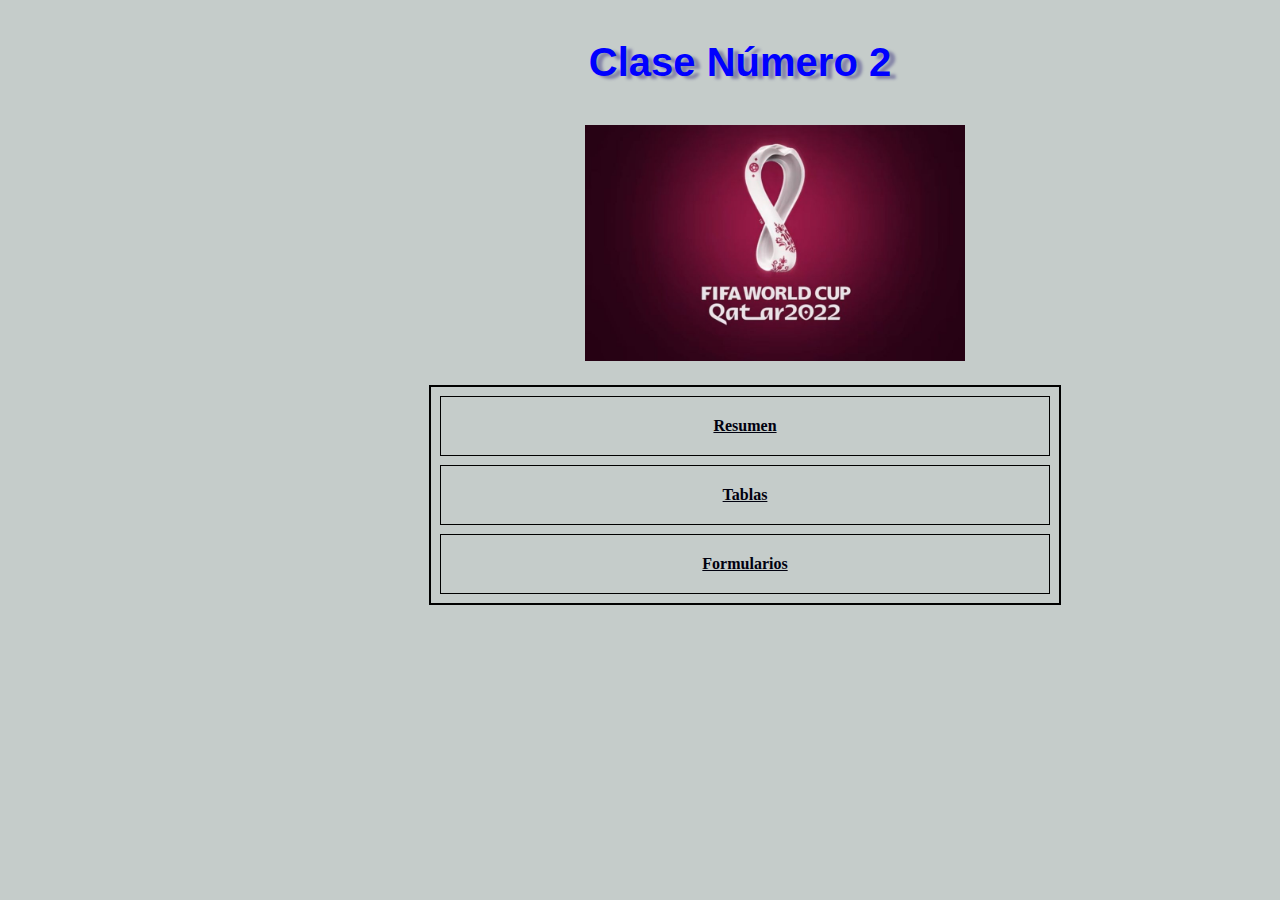
<file: index.html>
<!DOCTYPE html>
<html lang="en">
<head>
    <meta charset="UTF-8">
    <meta http-equiv="X-UA-Compatible" content="IE=edge">
    <meta name="viewport" content="width=device-width, initial-scale=1.0">
    <title>Document</title>

    <link rel="stylesheet" href="css/style.css">
</head>
<body>

    <!--Completa las siguientes URLs para redireccionar correctamente a cada item-->
    <h3 class="titulo1"  > <center> Clase Número 2</center> </h3>
    
    <center> <img class="foto" src="img/logotipo-qatar-representacion-valores-arabes.jpeg" width="30%"></center>


    <div >
    <center><table class="tabla1"  width="50%"  border="2" cellspacing="9" 
     bordercolor="#000000" cellpadding="20" >
        
        <tr  >
            <th>  <a class="res" href="Resumen/resumen.html"> Resumen</a></th>
              
        </tr>
        <tr>
            <th> <a class="tab" href="tablas/tablas.html"> Tablas</a></th>
        </tr>
        <tr>
            <th> <a class="form" href="formularios/formularios.html">Formularios</a> </th>

        </tr>
    </td>
    </table></center>
</div>
</body>
</html>
</file>
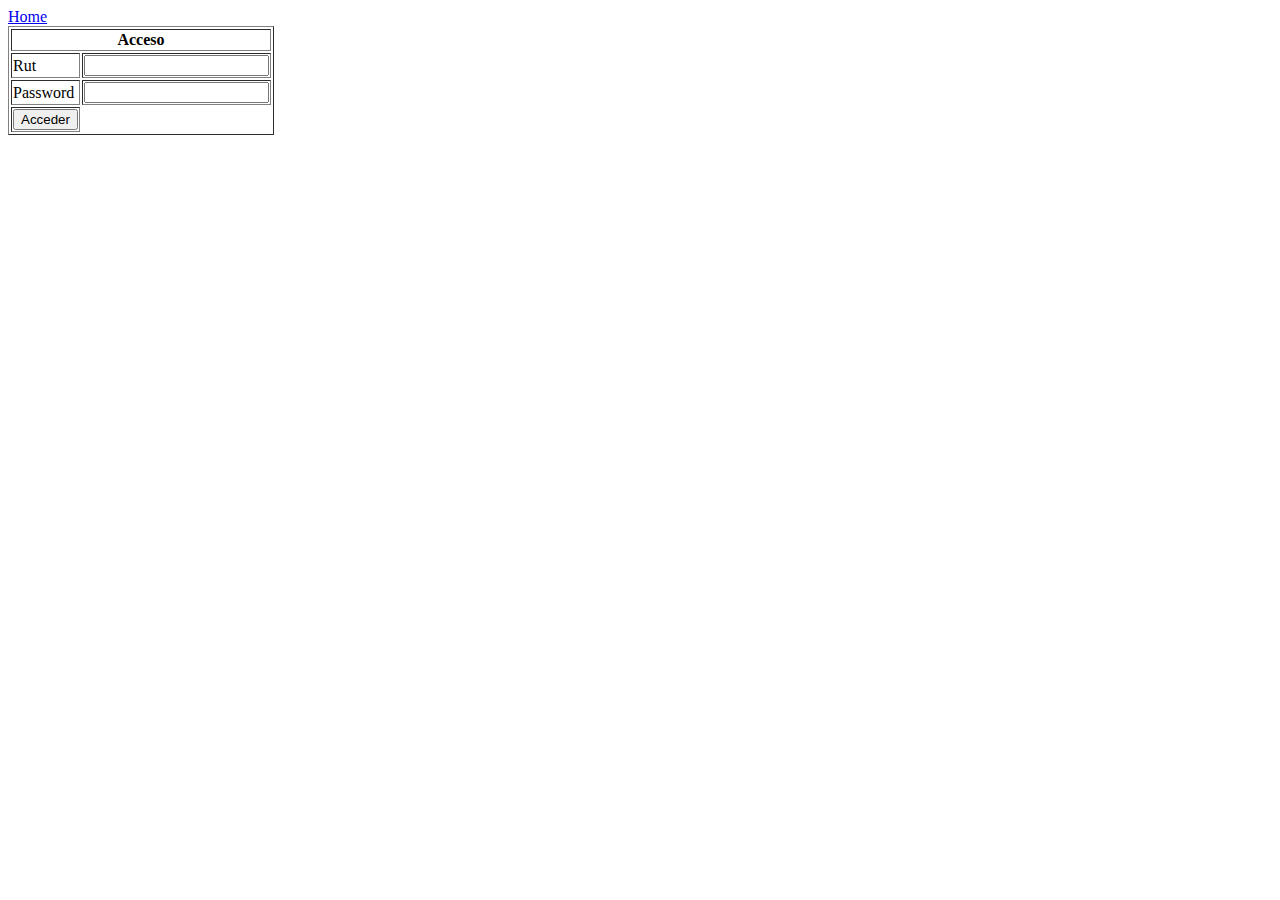
<file: formularios/formularios.html>
<!DOCTYPE html>
<html lang="en">
<head>
    <meta charset="UTF-8">
    <meta http-equiv="X-UA-Compatible" content="IE=edge">
    <meta name="viewport" content="width=device-width, initial-scale=1.0">
    <title>Document</title>
</head>
<body >
      <!--Necesito redirigir a index.html-->
      <a  href="../index.html">Home</a>
    
      <form action="ruta">
    
        <table   border="1">
        <tr class="margen">
            <th colspan="2">Acceso</th>
        </tr>
        <tr>
            <td> <label> Rut </label> </td>
            <td><input type="text"  name="rut" </td>
        </tr>
        <tr>
            <td> <label> Password </label></td>
            <td> <input type="password" </td>
        </tr>
        <tr>
            <td>
                <button> Acceder</button>
            </td>
        </tr>
    
     </table>
    </form>


</body>
</html>
</file>
<file: css/style.css>
body{
       background-color: rgb(197, 204, 202); 

}

.titulo1{
    color: blue;
    font-family: arial;
    font-size: 40px;
    text-shadow:6px 3px 3px rgb(133, 133, 167);
    margin-left: 200px;
}
.foto{
    margin-left: 270px;
}

.tabla1{

    margin-left: 210px;
    margin-top: 20px;
    
}
.res{
    color: rgb(1, 1, 15);
    
    
}
.tab{
    color: rgb(1, 1, 15);
}
.form{
    color: rgb(1, 1, 15);
}
</file>
